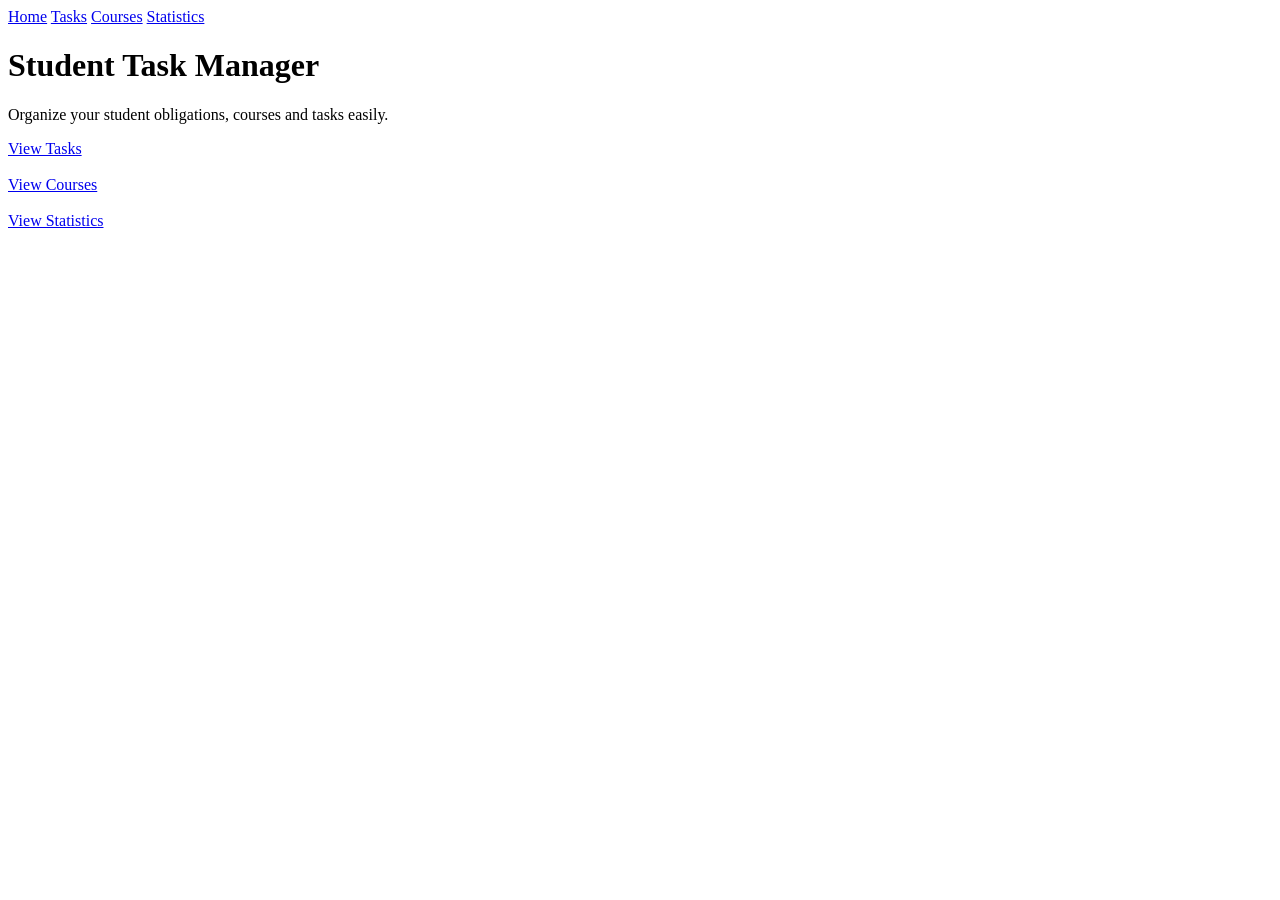
<file: src/main/resources/templates/index.html>
<!DOCTYPE html>
<html xmlns:th="http://www.thymeleaf.org">
<head>
    <title>Student Task Manager</title>

    <link rel="stylesheet" th:href="@{/css/style.css}">
</head>
<body>

<div class="navbar">
    <a href="/">Home</a>
    <a href="/tasks">Tasks</a>
    <a href="/courses">Courses</a>
    <a href="/statistics">Statistics</a>
</div>

<h1>Student Task Manager</h1>

<p>
    Organize your student obligations, courses and tasks easily.
</p>

<a href="/tasks">View Tasks</a>
<br><br>
<a href="/courses">View Courses</a>
<br><br>
<a href="/statistics">View Statistics</a>
</body>
</html>
</file>
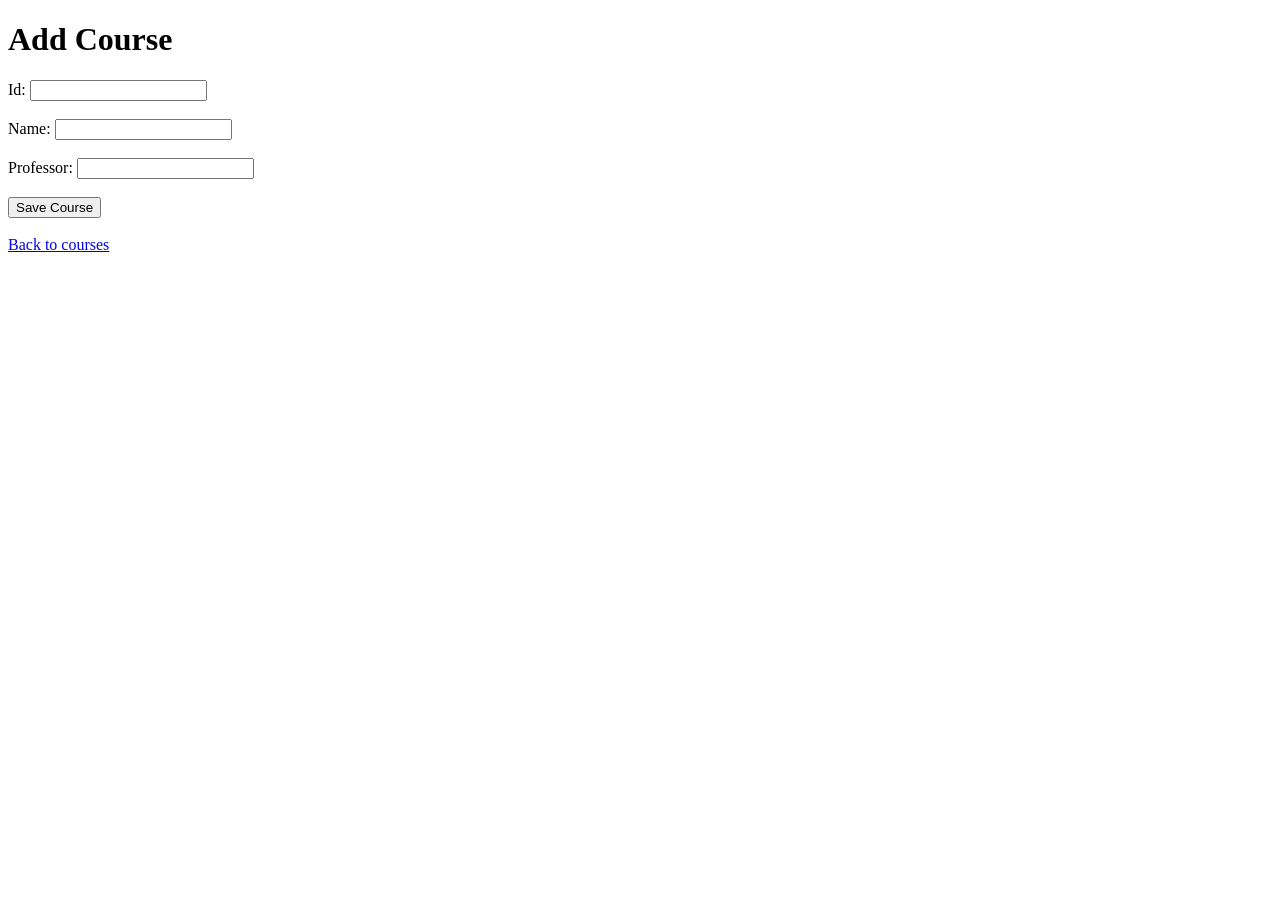
<file: src/main/resources/templates/add-course.html>
<!DOCTYPE html>
<html xmlns:th="http://www.thymeleaf.org">
<head>
    <title>Add Course</title>

    <link rel="stylesheet" th:href="@{/css/style.css}">
</head>
<body>

<h1>Add Course</h1>

<form th:action="@{/courses/add}" th:object="${course}" method="post">

    <label>Id:</label>
    <input type="number" th:field="*{id}">
    <br><br>

    <label>Name:</label>
    <input type="text" th:field="*{name}">
    <br><br>

    <label>Professor:</label>
    <input type="text" th:field="*{professor}">
    <br><br>

    <button type="submit">Save Course</button>

</form>

<br>

<a href="/courses">Back to courses</a>

</body>
</html>
</file>
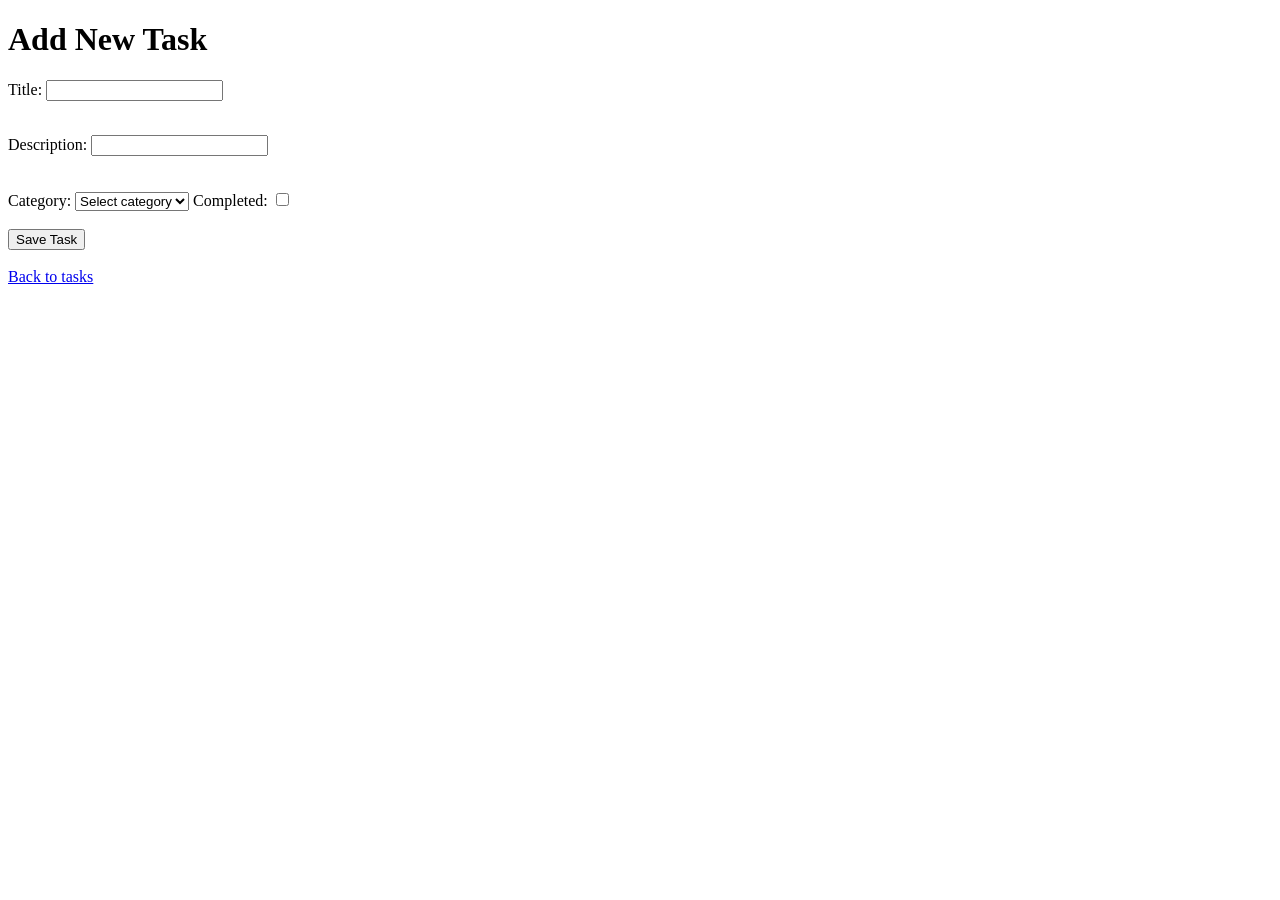
<file: src/main/resources/templates/add-task.html>
<!DOCTYPE html>
<html xmlns:th = "httpL//www.thymeleaf.org">
<head>
    <title>Add Task</title>
    <link rel="stylesheet" th:href="@{/css/style.css}">
</head>
<body>

<h1>Add New Task</h1>

<form th:action="@{/tasks/add}" th:object="${task}" method="post">
    <label>Title:</label>
    <input type="text" th:field="*{title}">
    <br><br>

    <p th:if="${#fields.hasErrors('title')}"
       th:errors="*{title}"
       style="color:red"></p>

    <label>Description:</label>
    <input type="text" th:field="*{description}">
    <br><br>

    <p th:if="${#fields.hasErrors('description')}"
       th:errors="*{description}"
       style="color:red"></p>

    <label>Category:</label>
    <select th:field="*{category}">
        <option value="">Select category</option>
        <option th:each="category : ${categories}" th:value="${category}" th:text="${category}"></option>
    </select>

    <label>Completed:</label>
    <input type="checkbox" th:field="*{completed}">
    <br><br>

    <button type="submit">Save Task</button>
</form>

<br>

<a href="/tasks">Back to tasks</a>
</body>
</html>
</file>
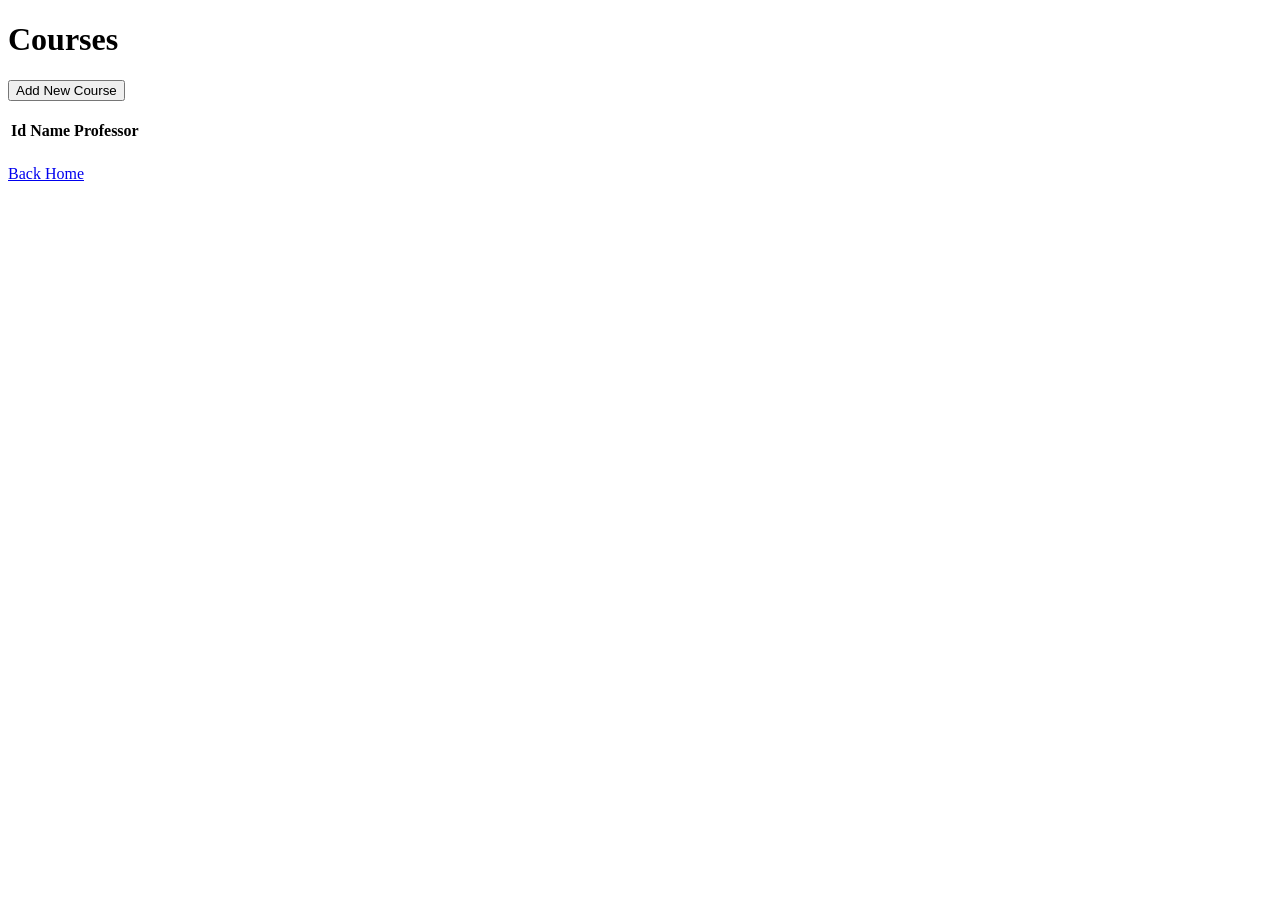
<file: src/main/resources/templates/courses.html>
<!DOCTYPE html>
<html xmlns:th="http://www.thymeleaf.org">
<head>
    <title>Courses</title>

    <link rel="stylesheet" th:href="@{css/style.css}">
</head>
<body>

<h1>Courses</h1>

<button onclick="window.location.href='/courses/add'">
    Add New Course
</button>

<br><br>

<table>

    <tr>
        <th>Id</th>
        <th>Name</th>
        <th>Professor</th>
    </tr>

    <tr th:each="course : ${courses}">
        <td th:text="${course.id}"></td>
        <td th:text="${course.name}"></td>
        <td th:text="${course.professor}"></td>
    </tr>
</table>
<br>

<a href="/">Back Home</a>

</body>
</html>
</file>
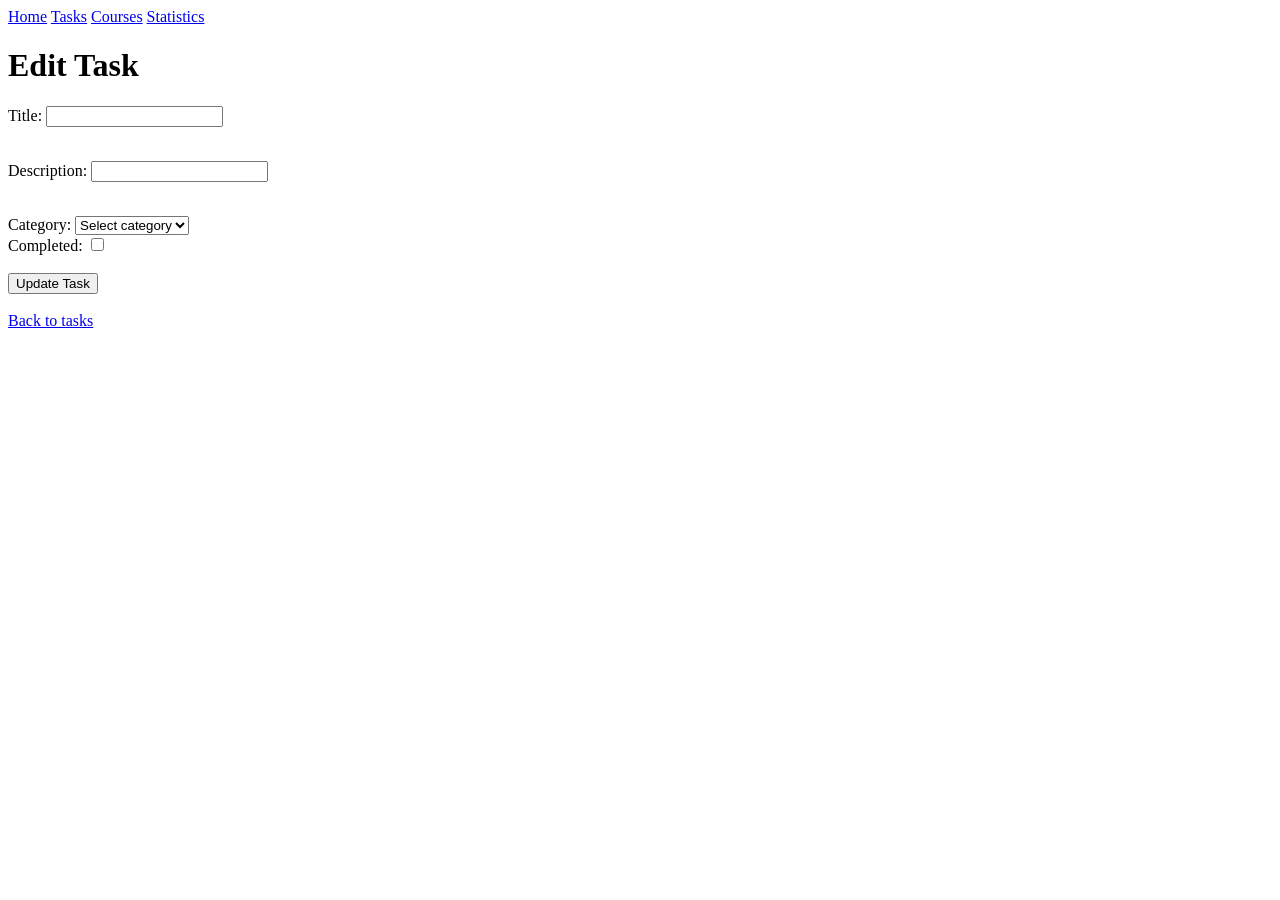
<file: src/main/resources/templates/edit-task.html>
<!DOCTYPE html>
<html xmlns:th="http://www.thymeleaf.org">
<head>
    <title>Edit Task</title>
    <link rel="stylesheet" th:href="@{/css/style.css}">
</head>
<body>

<div class="navbar">
    <a href="/">Home</a>
    <a href="/tasks">Tasks</a>
    <a href="/courses">Courses</a>
    <a href="/statistics">Statistics</a>
</div>

<h1>Edit Task</h1>

<form th:action="@{/tasks/edit}" th:object="${task}" method="post">

    <input type="hidden" th:field="*{id}">

    <label>Title:</label>
    <input type="text" th:field="*{title}">
    <p th:if="${#fields.hasErrors('title')}"
       th:errors="*{title}"
       style="color:red"></p>

    <br>

    <label>Description:</label>
    <input type="text" th:field="*{description}">
    <p th:if="${#fields.hasErrors('description')}"
       th:errors="*{description}"
       style="color:red"></p>
    <br>
    <label>Category:</label>
    <select th:field="*{category}">
        <option value="">Select category</option>
        <option th:each="category : ${categories}" th:value="${category}" th:text="${category}"></option>
    </select>

    <br>

    <label>Completed:</label>
    <input type="checkbox" th:field="*{completed}">

    <br><br>

    <button type="submit">Update Task</button>

</form>

<br>

<a href="/tasks">Back to tasks</a>

</body>
</html>
</file>
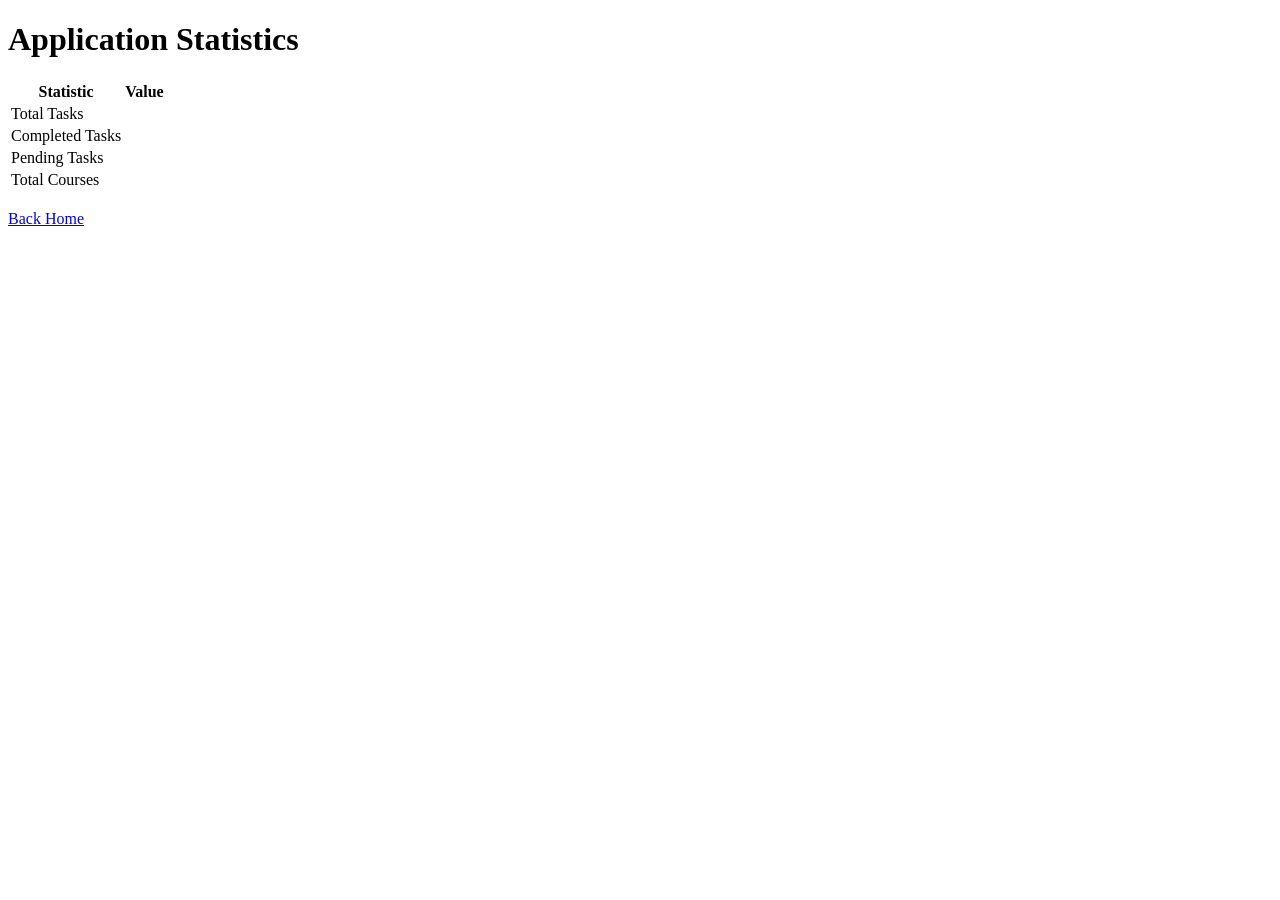
<file: src/main/resources/templates/statistics.html>
<!DOCTYPE html>
<html xmlns:th="http://www.thymeleaf.org">
<head>

  <title>Statistics</title>

  <link rel="stylesheet" th:href="@{/css/style.css}">

</head>
<body>

<h1>Application Statistics</h1>

<table>

  <tr>
    <th>Statistic</th>
    <th>Value</th>
  </tr>

  <tr>
    <td>Total Tasks</td>
    <td th:text="${totalTasks}"></td>
  </tr>

  <tr>
    <td>Completed Tasks</td>
    <td th:text="${completedTasks}"></td>
  </tr>

  <tr>
    <td>Pending Tasks</td>
    <td th:text="${pendingTasks}"></td>
  </tr>

  <tr>
    <td>Total Courses</td>
    <td th:text="${totalCourses}"></td>
  </tr>

</table>

<br>

<a href="/">Back Home</a>

</body>
</html>
</file>
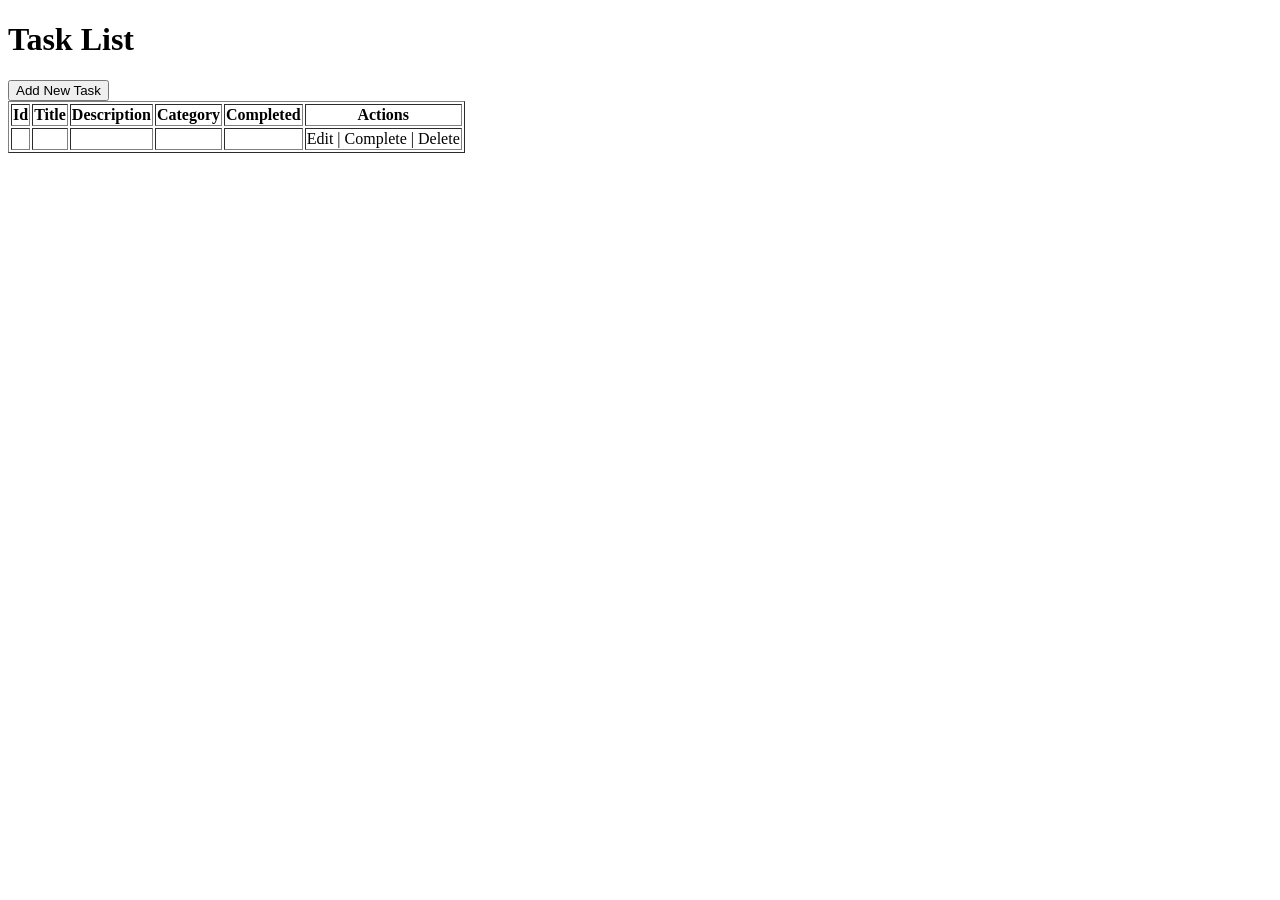
<file: src/main/resources/templates/tasks.html>
<!DOCTYPE html>
<html xmlns:th="http://www.thymeleaf.org">
<head>
    <title>Tasks</title>
    <link rel="stylesheet" th:href="@{/css/style.css}">
</head>
<body>

<h1>Task List</h1>

<button onclick="window.location.href='/tasks/add'">
    Add New Task
</button>

<table border="1">

    <tr>
        <th>Id</th>
        <th>Title</th>
        <th>Description</th>
        <th>Category</th>
        <th>Completed</th>
        <th>Actions</th>
    </tr>

    <tr th:each="task : ${tasks}">

        <td th:text="${task.id}"></td>

        <td th:text="${task.title}"></td>

        <td th:text="${task.category}"></td>

        <td th:text="${task.description}"></td>

        <td th:text="${task.completed}"></td>

        <td>
            <a th:href="@{/tasks/edit/{id}(id=${task.id})}">Edit</a>
            |
            <a th:href="@{/tasks/complete/{id}(id=${task.id})}">Complete</a>
            |
            <a th:href="@{/tasks/delete/{id}(id=${task.id})}">Delete</a>

    </tr>



</table>

</body>
</html>
</file>
